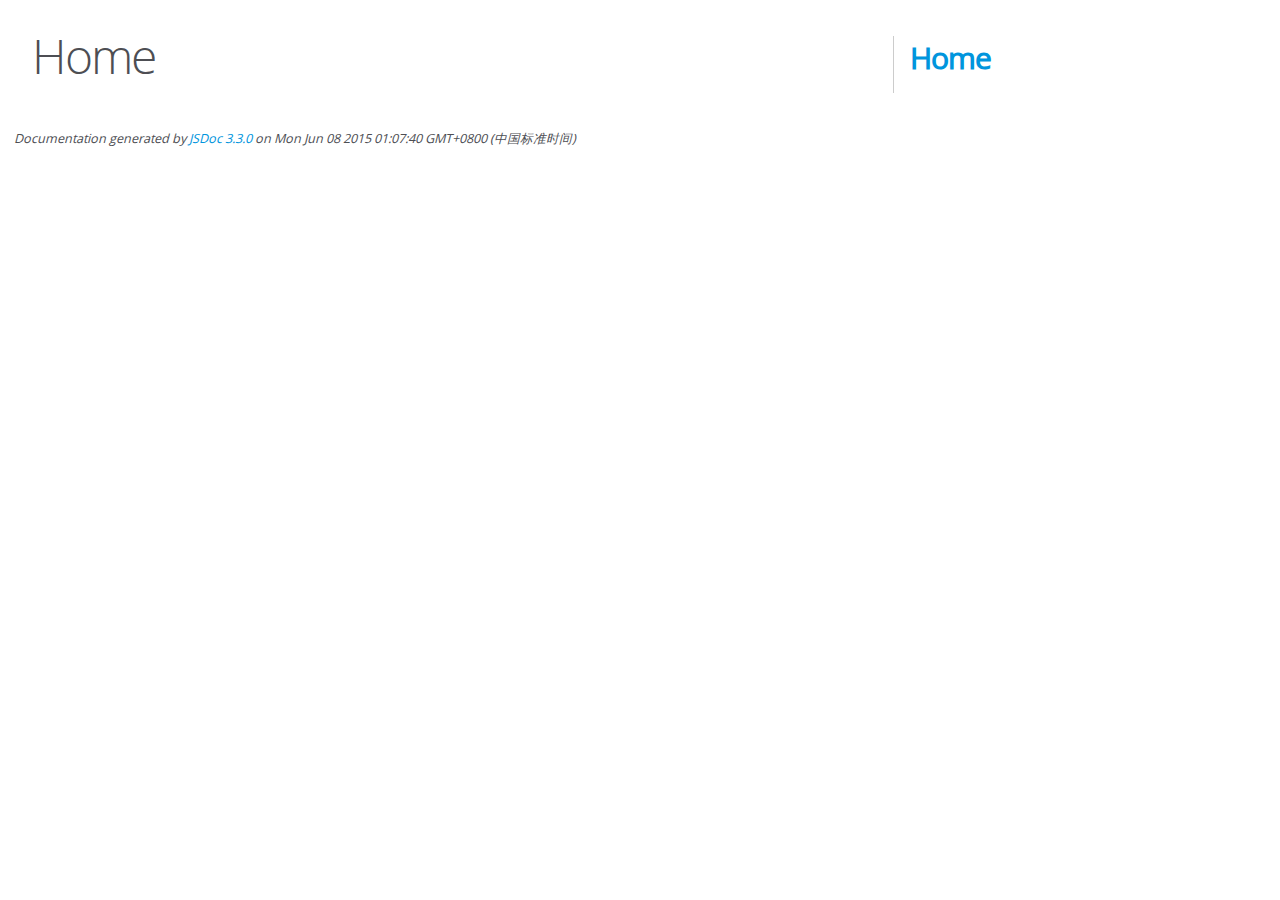
<file: spring-blog/src/main/resources/static/blog-editormd/docs/index.html>
<!DOCTYPE html>
<html lang="en">
<head>
    <meta charset="utf-8">
    <title>JSDoc: Home</title>

    <script src="scripts/prettify/prettify.js"> </script>
    <script src="scripts/prettify/lang-css.js"> </script>
    <!--[if lt IE 9]>
      <script src="//html5shiv.googlecode.com/svn/trunk/html5.js"></script>
    <![endif]-->
    <link type="text/css" rel="stylesheet" href="styles/prettify-tomorrow.css">
    <link type="text/css" rel="stylesheet" href="styles/jsdoc-default.css">
</head>

<body>

<div id="main">

    <h1 class="page-title">Home</h1>

    



    


    <h3> </h3>










    









</div>

<nav>
    <h2><a href="index.html">Home</a></h2>
</nav>

<br class="clear">

<footer>
    Documentation generated by <a href="https://github.com/jsdoc3/jsdoc">JSDoc 3.3.0</a> on Mon Jun 08 2015 01:07:40 GMT+0800 (中国标准时间)
</footer>

<script> prettyPrint(); </script>
<script src="scripts/linenumber.js"> </script>
</body>
</html>
</file>
<file: spring-blog/src/main/resources/static/blog-editormd/docs/styles/prettify-tomorrow.css>
/* Tomorrow Theme */
/* Original theme - https://github.com/chriskempson/tomorrow-theme */
/* Pretty printing styles. Used with prettify.js. */
/* SPAN elements with the classes below are added by prettyprint. */
/* plain text */
.pln {
  color: #4d4d4c; }

@media screen {
  /* string content */
  .str {
    color: #718c00; }

  /* a keyword */
  .kwd {
    color: #8959a8; }

  /* a comment */
  .com {
    color: #8e908c; }

  /* a type name */
  .typ {
    color: #4271ae; }

  /* a literal value */
  .lit {
    color: #f5871f; }

  /* punctuation */
  .pun {
    color: #4d4d4c; }

  /* lisp open bracket */
  .opn {
    color: #4d4d4c; }

  /* lisp close bracket */
  .clo {
    color: #4d4d4c; }

  /* a markup tag name */
  .tag {
    color: #c82829; }

  /* a markup attribute name */
  .atn {
    color: #f5871f; }

  /* a markup attribute value */
  .atv {
    color: #3e999f; }

  /* a declaration */
  .dec {
    color: #f5871f; }

  /* a variable name */
  .var {
    color: #c82829; }

  /* a function name */
  .fun {
    color: #4271ae; } }
/* Use higher contrast and text-weight for printable form. */
@media print, projection {
  .str {
    color: #060; }

  .kwd {
    color: #006;
    font-weight: bold; }

  .com {
    color: #600;
    font-style: italic; }

  .typ {
    color: #404;
    font-weight: bold; }

  .lit {
    color: #044; }

  .pun, .opn, .clo {
    color: #440; }

  .tag {
    color: #006;
    font-weight: bold; }

  .atn {
    color: #404; }

  .atv {
    color: #060; } }
/* Style */
/*
pre.prettyprint {
  background: white;
  font-family: Consolas, Monaco, 'Andale Mono', monospace;
  font-size: 12px;
  line-height: 1.5;
  border: 1px solid #ccc;
  padding: 10px; }
*/

/* Specify class=linenums on a pre to get line numbering */
ol.linenums {
  margin-top: 0;
  margin-bottom: 0; }

/* IE indents via margin-left */
li.L0,
li.L1,
li.L2,
li.L3,
li.L4,
li.L5,
li.L6,
li.L7,
li.L8,
li.L9 {
  /* */ }

/* Alternate shading for lines */
li.L1,
li.L3,
li.L5,
li.L7,
li.L9 {
  /* */ }
</file>
<file: spring-blog/src/main/resources/static/blog-editormd/docs/styles/jsdoc-default.css>
@font-face {
    font-family: 'Open Sans';
    font-weight: normal;
    font-style: normal;
    src: url('../fonts/OpenSans-Regular-webfont.eot');
    src:
        local('Open Sans'),
        local('OpenSans'),
        url('../fonts/OpenSans-Regular-webfont.eot?#iefix') format('embedded-opentype'),
        url('../fonts/OpenSans-Regular-webfont.woff') format('woff'),
        url('../fonts/OpenSans-Regular-webfont.svg#open_sansregular') format('svg');
}

@font-face {
    font-family: 'Open Sans Light';
    font-weight: normal;
    font-style: normal;
    src: url('../fonts/OpenSans-Light-webfont.eot');
    src:
        local('Open Sans Light'),
        local('OpenSans Light'),
        url('../fonts/OpenSans-Light-webfont.eot?#iefix') format('embedded-opentype'),
        url('../fonts/OpenSans-Light-webfont.woff') format('woff'),
        url('../fonts/OpenSans-Light-webfont.svg#open_sanslight') format('svg');
}

html
{
    overflow: auto;
    background-color: #fff;
    font-size: 14px;
}

body
{
    font-family: 'Open Sans', sans-serif;
    line-height: 1.5;
    color: #4d4e53;
    background-color: white;
}

a, a:visited, a:active {
    color: #0095dd;
    text-decoration: none;
}

a:hover {
    text-decoration: underline;
}

header
{
    display: block;
    padding: 0px 4px;
}

tt, code, kbd, samp {
    font-family: Consolas, Monaco, 'Andale Mono', monospace;
}

.class-description {
    font-size: 130%;
    line-height: 140%;
    margin-bottom: 1em;
    margin-top: 1em;
}

.class-description:empty {
    margin: 0;
}

#main {
    float: left;
    width: 70%;
}

article dl {
    margin-bottom: 40px;
}

section
{
    display: block;
    background-color: #fff;
    padding: 12px 24px;
    border-bottom: 1px solid #ccc;
    margin-right: 30px;
}

.variation {
    display: none;
}

.signature-attributes {
    font-size: 60%;
    color: #aaa;
    font-style: italic;
    font-weight: lighter;
}

nav
{
    display: block;
    float: right;
    margin-top: 28px;
    width: 30%;
    box-sizing: border-box;
    border-left: 1px solid #ccc;
    padding-left: 16px;
}

nav ul {
    font-family: 'Lucida Grande', 'Lucida Sans Unicode', arial, sans-serif;
    font-size: 100%;
    line-height: 17px;
    padding: 0;
    margin: 0;
    list-style-type: none;
}

nav ul a, nav ul a:visited, nav ul a:active {
    font-family: Consolas, Monaco, 'Andale Mono', monospace;
    line-height: 18px;
    color: #4D4E53;
}

nav h3 {
    margin-top: 12px;
}

nav li {
    margin-top: 6px;
}

footer {
    display: block;
    padding: 6px;
    margin-top: 12px;
    font-style: italic;
    font-size: 90%;
}

h1, h2, h3, h4 {
    font-weight: 200;
    margin: 0;
}

h1
{
    font-family: 'Open Sans Light', sans-serif;
    font-size: 48px;
    letter-spacing: -2px;
    margin: 12px 24px 20px;
}

h2, h3
{
    font-size: 30px;
    font-weight: 700;
    letter-spacing: -1px;
    margin-bottom: 12px;
}

h4
{
    font-size: 18px;
    letter-spacing: -0.33px;
    margin-bottom: 12px;
    color: #4d4e53;
}

h5, .container-overview .subsection-title
{
    font-size: 120%;
    font-weight: bold;
    letter-spacing: -0.01em;
    margin: 8px 0 3px 0;
}

h6
{
    font-size: 100%;
    letter-spacing: -0.01em;
    margin: 6px 0 3px 0;
    font-style: italic;
}

.ancestors { color: #999; }
.ancestors a
{
    color: #999 !important;
    text-decoration: none;
}

.clear
{
    clear: both;
}

.important
{
    font-weight: bold;
    color: #950B02;
}

.yes-def {
    text-indent: -1000px;
}

.type-signature {
    color: #aaa;
}

.name, .signature {
    font-family: Consolas, Monaco, 'Andale Mono', monospace;
}

.details { margin-top: 14px; border-left: 2px solid #DDD; }
.details dt { width: 120px; float: left; padding-left: 10px;  padding-top: 6px; }
.details dd { margin-left: 70px; }
.details ul { margin: 0; }
.details ul { list-style-type: none; }
.details li { margin-left: 30px; padding-top: 6px; }
.details pre.prettyprint { margin: 0 }
.details .object-value { padding-top: 0; }

.description {
    margin-bottom: 1em;
    margin-top: 1em;
}

.code-caption
{
    font-style: italic;
    font-size: 107%;
    margin: 0;
}

.prettyprint
{
    border: 1px solid #ddd;
    width: 80%;
    overflow: auto;
}

.prettyprint.source {
    width: inherit;
}

.prettyprint code
{
    font-size: 100%;
    line-height: 18px;
    display: block;
    padding: 4px 12px;
    margin: 0;
    background-color: #fff;
    color: #4D4E53;
}

.prettyprint code span.line
{
  display: inline-block;
}

.prettyprint.linenums
{
  padding-left: 70px;
  -webkit-user-select: none;
  -moz-user-select: none;
  -ms-user-select: none;
  user-select: none;
}

.prettyprint.linenums ol
{
  padding-left: 0;
}

.prettyprint.linenums li
{
  border-left: 3px #ddd solid;
}

.prettyprint.linenums li.selected,
.prettyprint.linenums li.selected *
{
  background-color: lightyellow;
}

.prettyprint.linenums li *
{
  -webkit-user-select: text;
  -moz-user-select: text;
  -ms-user-select: text;
  user-select: text;
}

.params, .props
{
    border-spacing: 0;
    border: 0;
    border-collapse: collapse;
}

.params .name, .props .name, .name code {
    color: #4D4E53;
    font-family: Consolas, Monaco, 'Andale Mono', monospace;
    font-size: 100%;
}

.params td, .params th, .props td, .props th
{
    border: 1px solid #ddd;
    margin: 0px;
    text-align: left;
    vertical-align: top;
    padding: 4px 6px;
    display: table-cell;
}

.params thead tr, .props thead tr
{
    background-color: #ddd;
    font-weight: bold;
}

.params .params thead tr, .props .props thead tr
{
    background-color: #fff;
    font-weight: bold;
}

.params th, .props th { border-right: 1px solid #aaa; }
.params thead .last, .props thead .last { border-right: 1px solid #ddd; }

.params td.description > p:first-child,
.props td.description > p:first-child
{
    margin-top: 0;
    padding-top: 0;
}

.params td.description > p:last-child,
.props td.description > p:last-child
{
    margin-bottom: 0;
    padding-bottom: 0;
}

.disabled {
    color: #454545;
}
</file>
